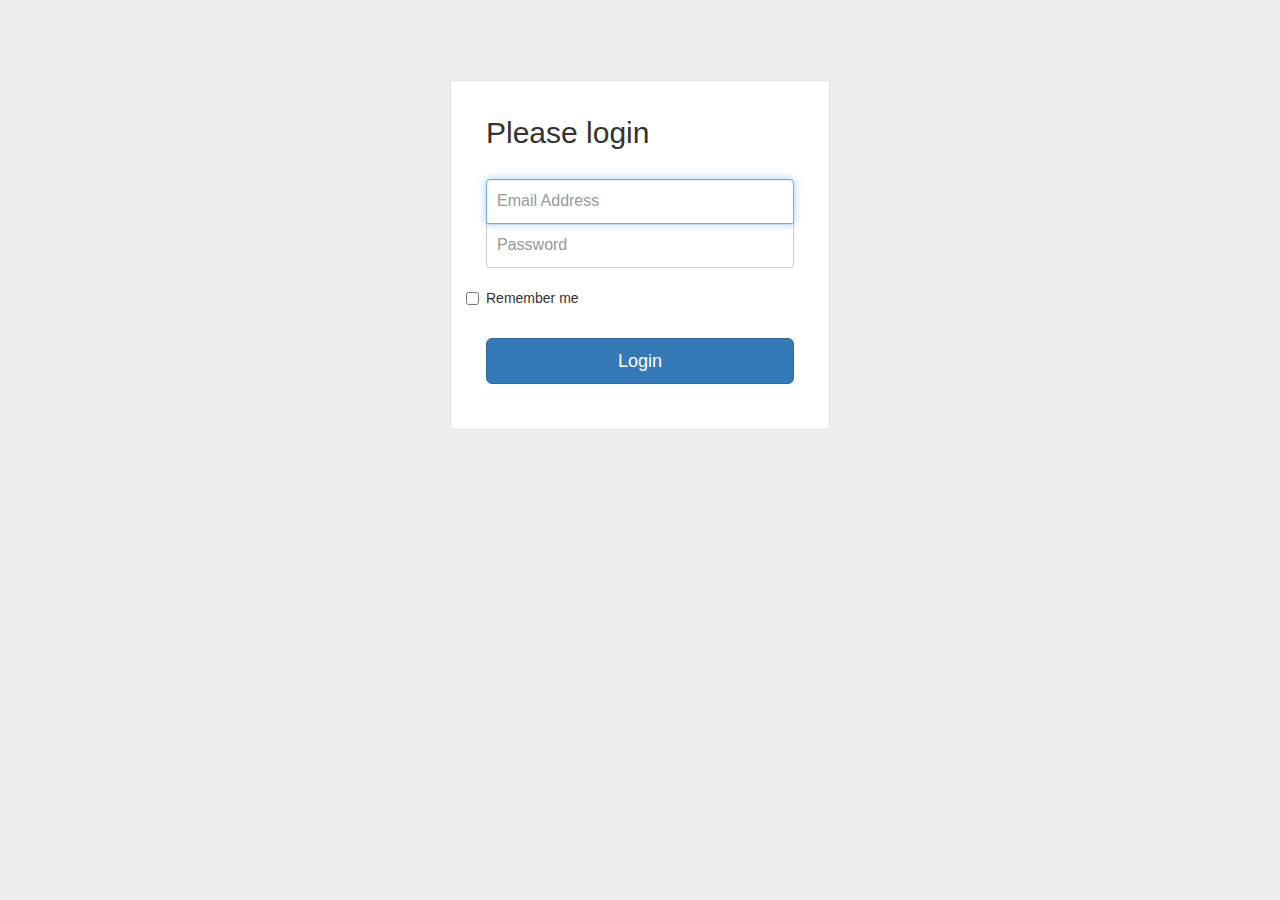
<file: myhtml/其他/bootstrap-snippet-login-form/index.html>
<!DOCTYPE html>
<html >
<head>
  <meta charset="UTF-8">
  <title>Bootstrap Snippet: Login Form</title>
  
  
  <link rel='stylesheet prefetch' href='http://netdna.bootstrapcdn.com/bootstrap/3.0.2/css/bootstrap.min.css'>

      <link rel="stylesheet" href="css/style.css">

  
</head>

<body>
    <div class="wrapper">
    <form class="form-signin">       
      <h2 class="form-signin-heading">Please login</h2>
      <input type="text" class="form-control" name="username" placeholder="Email Address" required="" autofocus="" />
      <input type="password" class="form-control" name="password" placeholder="Password" required=""/>      
      <label class="checkbox">
        <input type="checkbox" value="remember-me" id="rememberMe" name="rememberMe"> Remember me
      </label>
      <button class="btn btn-lg btn-primary btn-block" type="submit">Login</button>   
    </form>
  </div>
  
  
</body>
</html>
</file>
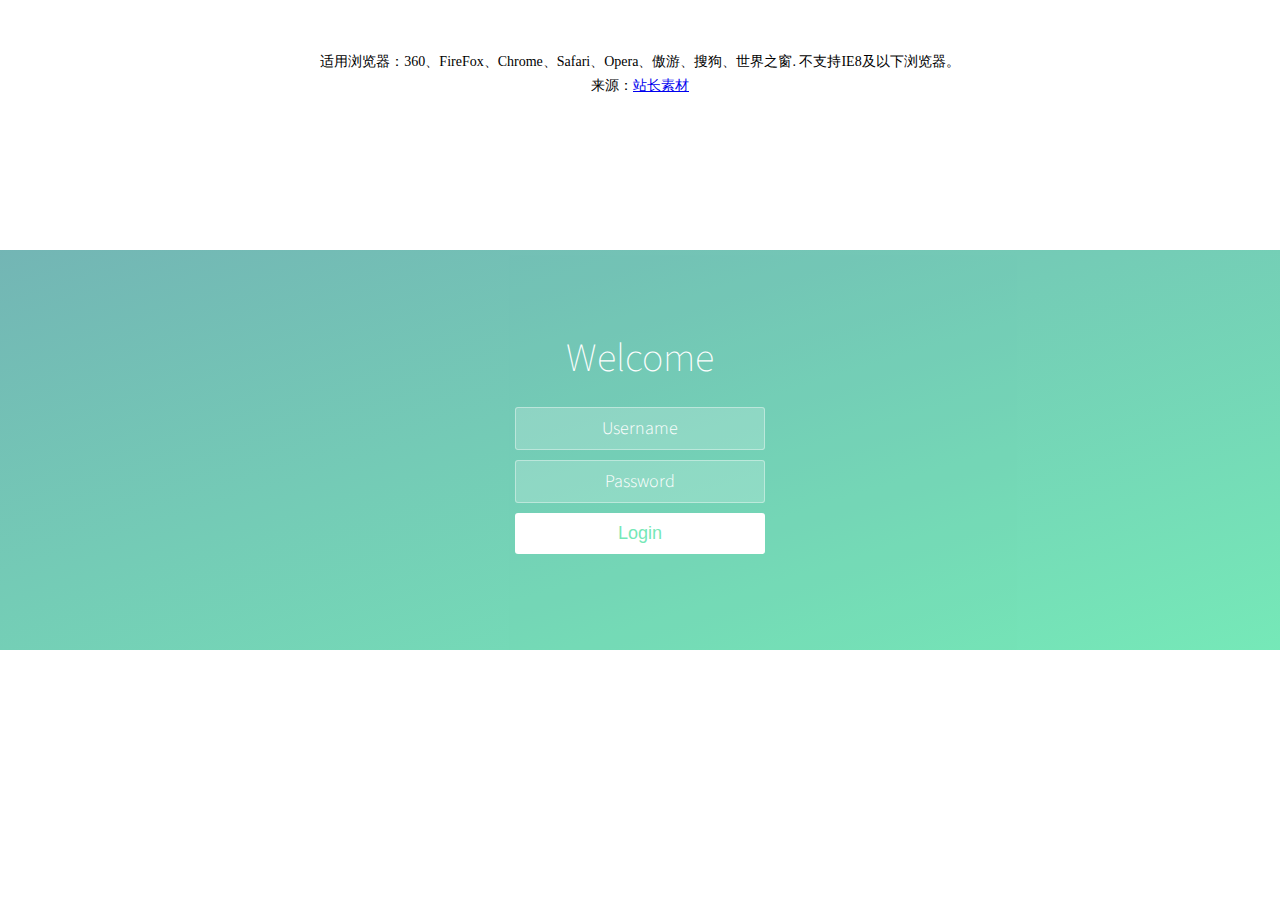
<file: myhtml/其他/jiaoben3521/index.html>
<!doctype html>
<html lang="zh">
<head>
<meta charset="UTF-8">
<meta http-equiv="X-UA-Compatible" content="IE=edge,chrome=1"> 
<meta name="viewport" content="width=device-width, initial-scale=1.0">
<title>CSS3动态背景登录框代码 - 站长素材</title>
<link rel="stylesheet" type="text/css" href="css/styles.css">
</head>
<body>
<div class="htmleaf-container">
	<div class="wrapper">
		<div class="container">
			<h1>Welcome</h1>
			
			<form class="form">
				<input type="text" placeholder="Username">
				<input type="password" placeholder="Password">
				<button type="submit" id="login-button">Login</button>
			</form>
		</div>
		
		<ul class="bg-bubbles">
			<li></li>
			<li></li>
			<li></li>
			<li></li>
			<li></li>
			<li></li>
			<li></li>
			<li></li>
			<li></li>
			<li></li>
		</ul>
	</div>
</div>

<script src="js/jquery-2.1.1.min.js" type="text/javascript"></script>
<script>
$('#login-button').click(function (event) {
	event.preventDefault();
	$('form').fadeOut(500);
	$('.wrapper').addClass('form-success');
});
</script>

<div style="text-align:center;margin:50px 0; font:normal 14px/24px 'MicroSoft YaHei';color:#000000">
<p>适用浏览器：360、FireFox、Chrome、Safari、Opera、傲游、搜狗、世界之窗. 不支持IE8及以下浏览器。</p>
<p>来源：<a href="http://sc.chinaz.com/" target="_blank">站长素材</a></p>
</div>
</body>
</html>
</file>
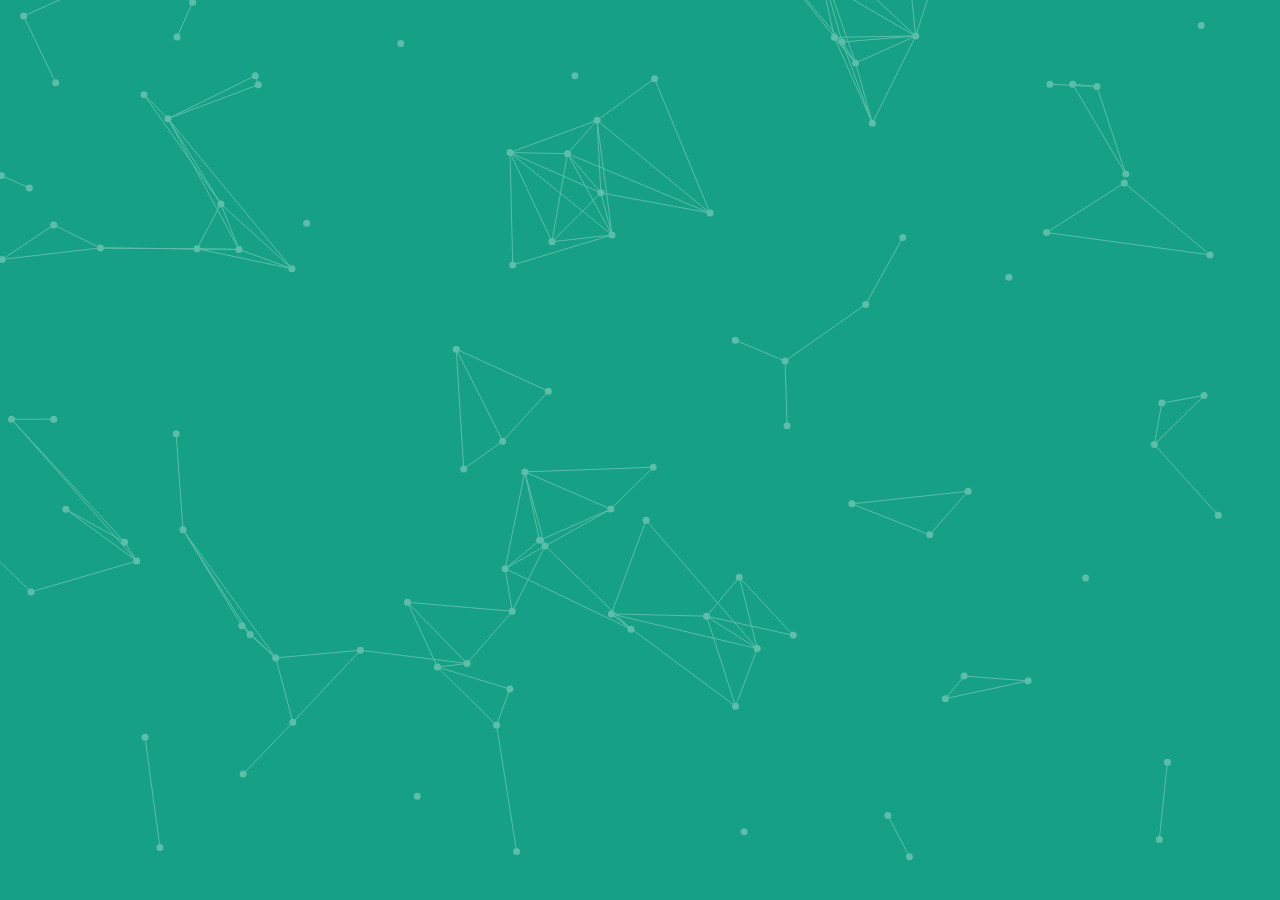
<file: myhtml/其他/jiaoben2826/jiaoben2826/index.html>
<!doctype html>
<html lang="en" class="no-js">
<head>
  <meta charset="gb2312" />
  <title>jQuery���Ӷ�̬������Ч - վ���ز�</title>
  <meta name="viewport" content="width=device-width, initial-scale=1.0">
  <link rel="stylesheet" href="css/style.css" />
  <script type='text/javascript' src='js/jquery-1.11.1.min.js'></script>
  <script type='text/javascript' src='js/jquery.particleground.min.js'></script>
  <script type='text/javascript' src='js/demo.js'></script>
</head>

<body>

  <div id="particles">
  	
  </div>
</body>
</html>
</file>
<file: myhtml/其他/bootstrap-snippet-login-form/css/style.css>
body {
  background: #eee !important;
}

.wrapper {
  margin-top: 80px;
  margin-bottom: 80px;
}

.form-signin {
  max-width: 380px;
  padding: 15px 35px 45px;
  margin: 0 auto;
  background-color: #fff;
  border: 1px solid rgba(0, 0, 0, 0.1);
}
.form-signin .form-signin-heading,
.form-signin .checkbox {
  margin-bottom: 30px;
}
.form-signin .checkbox {
  font-weight: normal;
}
.form-signin .form-control {
  position: relative;
  font-size: 16px;
  height: auto;
  padding: 10px;
  -webkit-box-sizing: border-box;
  -moz-box-sizing: border-box;
  box-sizing: border-box;
}
.form-signin .form-control:focus {
  z-index: 2;
}
.form-signin input[type="text"] {
  margin-bottom: -1px;
  border-bottom-left-radius: 0;
  border-bottom-right-radius: 0;
}
.form-signin input[type="password"] {
  margin-bottom: 20px;
  border-top-left-radius: 0;
  border-top-right-radius: 0;
}
</file>
<file: myhtml/其他/jiaoben3521/css/styles.css>
@import url(http://fonts.useso.com/css?family=Source+Sans+Pro:200,300);
* {
  box-sizing: border-box;
  margin: 0;
  padding: 0;
  font-weight: 300;
}
body {
  font-family: 'Source Sans Pro', sans-serif;
  color: white;
  font-weight: 300;
}
body ::-webkit-input-placeholder {
  /* WebKit browsers */
  font-family: 'Source Sans Pro', sans-serif;
  color: white;
  font-weight: 300;
}
body :-moz-placeholder {
  /* Mozilla Firefox 4 to 18 */
  font-family: 'Source Sans Pro', sans-serif;
  color: white;
  opacity: 1;
  font-weight: 300;
}
body ::-moz-placeholder {
  /* Mozilla Firefox 19+ */
  font-family: 'Source Sans Pro', sans-serif;
  color: white;
  opacity: 1;
  font-weight: 300;
}
body :-ms-input-placeholder {
  /* Internet Explorer 10+ */
  font-family: 'Source Sans Pro', sans-serif;
  color: white;
  font-weight: 300;
}
.wrapper {
  background: #50a3a2;
  background: -webkit-linear-gradient(top left, #50a3a2 0%, #53e3a6 100%);
  background: linear-gradient(to bottom right, #50a3a2 0%, #53e3a6 100%);
  opacity: 0.8;
  position: absolute;
  top: 50%;
  left: 0;
  width: 100%;
  height: 400px;
  margin-top: -200px;
  overflow: hidden;

}

.wrapper.form-success .container h1 {
  -webkit-transform: translateY(85px);
      -ms-transform: translateY(85px);
          transform: translateY(85px);
}
.container {
  max-width: 600px;
  margin: 0 auto;
  padding: 80px 0;
  height: 400px;
  text-align: center;
}
.container h1 {
  font-size: 40px;
  -webkit-transition-duration: 1s;
          transition-duration: 1s;
  -webkit-transition-timing-function: ease-in-put;
          transition-timing-function: ease-in-put;
  font-weight: 200;
}
form {
  padding: 20px 0;
  position: relative;
  z-index: 2;
}
form input {
  -webkit-appearance: none;
     -moz-appearance: none;
          appearance: none;
  outline: 0;
  border: 1px solid rgba(255, 255, 255, 0.4);
  background-color: rgba(255, 255, 255, 0.2);
  width: 250px;
  border-radius: 3px;
  padding: 10px 15px;
  margin: 0 auto 10px auto;
  display: block;
  text-align: center;
  font-size: 18px;
  color: white;
  -webkit-transition-duration: 0.25s;
          transition-duration: 0.25s;
  font-weight: 300;
}
form input:hover {
  background-color: rgba(255, 255, 255, 0.4);
}
form input:focus {
  background-color: white;
  width: 300px;
  color: #53e3a6;
}
form button {
  -webkit-appearance: none;
     -moz-appearance: none;
          appearance: none;
  outline: 0;
  background-color: white;
  border: 0;
  padding: 10px 15px;
  color: #53e3a6;
  border-radius: 3px;
  width: 250px;
  cursor: pointer;
  font-size: 18px;
  -webkit-transition-duration: 0.25s;
          transition-duration: 0.25s;
}
form button:hover {
  background-color: #f5f7f9;
}
.bg-bubbles {
  position: absolute;
  top: 0;
  left: 0;
  width: 100%;
  height: 100%;
  z-index: 1;
}
.bg-bubbles li {
  position: absolute;
  list-style: none;
  display: block;
  width: 40px;
  height: 40px;
  background-color: rgba(255, 255, 255, 0.15);
  bottom: -160px;
  -webkit-animation: square 25s infinite;
  animation: square 25s infinite;
  -webkit-transition-timing-function: linear;
  transition-timing-function: linear;
}
.bg-bubbles li:nth-child(1) {
  left: 10%;
}
.bg-bubbles li:nth-child(2) {
  left: 20%;
  width: 80px;
  height: 80px;
  -webkit-animation-delay: 2s;
          animation-delay: 2s;
  -webkit-animation-duration: 17s;
          animation-duration: 17s;
}
.bg-bubbles li:nth-child(3) {
  left: 25%;
  -webkit-animation-delay: 4s;
          animation-delay: 4s;
}
.bg-bubbles li:nth-child(4) {
  left: 40%;
  width: 60px;
  height: 60px;
  -webkit-animation-duration: 22s;
          animation-duration: 22s;
  background-color: rgba(255, 255, 255, 0.25);
}
.bg-bubbles li:nth-child(5) {
  left: 70%;
}
.bg-bubbles li:nth-child(6) {
  left: 80%;
  width: 120px;
  height: 120px;
  -webkit-animation-delay: 3s;
          animation-delay: 3s;
  background-color: rgba(255, 255, 255, 0.2);
}
.bg-bubbles li:nth-child(7) {
  left: 32%;
  width: 160px;
  height: 160px;
  -webkit-animation-delay: 7s;
          animation-delay: 7s;
}
.bg-bubbles li:nth-child(8) {
  left: 55%;
  width: 20px;
  height: 20px;
  -webkit-animation-delay: 15s;
          animation-delay: 15s;
  -webkit-animation-duration: 40s;
          animation-duration: 40s;
}
.bg-bubbles li:nth-child(9) {
  left: 25%;
  width: 10px;
  height: 10px;
  -webkit-animation-delay: 2s;
          animation-delay: 2s;
  -webkit-animation-duration: 40s;
          animation-duration: 40s;
  background-color: rgba(255, 255, 255, 0.3);
}
.bg-bubbles li:nth-child(10) {
  left: 90%;
  width: 160px;
  height: 160px;
  -webkit-animation-delay: 11s;
          animation-delay: 11s;
}
@-webkit-keyframes square {
  0% {
    -webkit-transform: translateY(0);
            transform: translateY(0);
  }
  100% {
    -webkit-transform: translateY(-700px) rotate(600deg);
            transform: translateY(-700px) rotate(600deg);
  }
}
@keyframes square {
  0% {
    -webkit-transform: translateY(0);
            transform: translateY(0);
  }
  100% {
    -webkit-transform: translateY(-700px) rotate(600deg);
            transform: translateY(-700px) rotate(600deg);
  }
}
</file>
<file: myhtml/其他/jiaoben2826/jiaoben2826/css/style.css>
/*
CSS Reset
http://meyerweb.com/eric/tools/css/reset/
*/

html, body, div, span, applet, object, iframe,
h1, h2, h3, h4, h5, h6, p, blockquote, pre,
a, abbr, acronym, address, big, cite, code,
del, dfn, em, img, ins, kbd, q, s, samp,
small, strike, strong, sub, sup, tt, var,
b, u, i, center,
dl, dt, dd, ol, ul, li,
fieldset, form, label, legend,
table, caption, tbody, tfoot, thead, tr, th, td,
article, aside, canvas, details, embed, 
figure, figcaption, footer, header, hgroup, 
menu, nav, output, ruby, section, summary,
time, mark, audio, video {
  margin: 0;
  padding: 0;
  border: 0;
  font-size: 100%;
  font: inherit;
  vertical-align: baseline;
}
article, aside, details, figcaption, figure, 
footer, header, hgroup, menu, nav, section {
  display: block;
}
body {
  line-height: 1;
}
ol, ul {
  list-style: none;
}
blockquote, q {
  quotes: none;
}
blockquote:before, blockquote:after,
q:before, q:after {
  content: '';
  content: none;
}
table {
  border-collapse: collapse;
  border-spacing: 0;
}

/* particleground demo */

* { 
  -webkit-box-sizing: border-box;
     -moz-box-sizing: border-box;
          box-sizing: border-box;
}

html, body {
  width: 100%;
  height: 100%;
  overflow: hidden;
}

body {
  background: #16a085;
  font-family: 'Montserrat', sans-serif;
  color: #fff;
  line-height: 1.3;
  -webkit-font-smoothing: antialiased;
}

#particles {
  width: 100%;
  height: 100%;
  overflow: hidden;
}

.intro {
  position: absolute;
  left: 0;
  top: 50%;
  padding: 0 20px;
  width: 100%;
  text-align: center;
}
h1 {
  text-transform: uppercase;
  font-size: 85px;
  font-weight: 700;
  letter-spacing: 0.015em;
}
h1::after {
  content: '';
  width: 80px;
  display: block;
  background: #fff;
  height: 10px;
  margin: 30px auto;
  line-height: 1.1;
}
p {
  margin: 0 0 30px 0;
  font-size: 24px;
}
.btn {
  display: inline-block;
  padding: 15px 30px;
  border: 2px solid #fff;
  text-transform: uppercase;
  letter-spacing: 0.015em;
  font-size: 18px;
  font-weight: 700;
  line-height: 1;
  color: #fff;
  text-decoration: none;
  -webkit-transition: all 0.4s;
     -moz-transition: all 0.4s;
       -o-transition: all 0.4s;
          transition: all 0.4s;
}
.btn:hover {
  color: #005544;
  border-color: #005544;
}

@media only screen and (max-width: 1000px) {
  h1 {
    font-size: 70px;
  }
}

@media only screen and (max-width: 800px) {
  h1 {
    font-size: 48px;
  }
  h1::after {
    height: 8px;
  }
}

@media only screen and (max-width: 568px) {
  .intro {
    padding: 0 10px;
  }
  h1 {
    font-size: 30px;
  }
  h1::after {
    height: 6px;
  }
  p {
    font-size: 18px;
  }
  .btn {
    font-size: 16px;
  }
}

@media only screen and (max-width: 320px) {
  h1 {
    font-size: 28px;
  }
  h1::after {
    height: 4px;
  }
}
</file>
